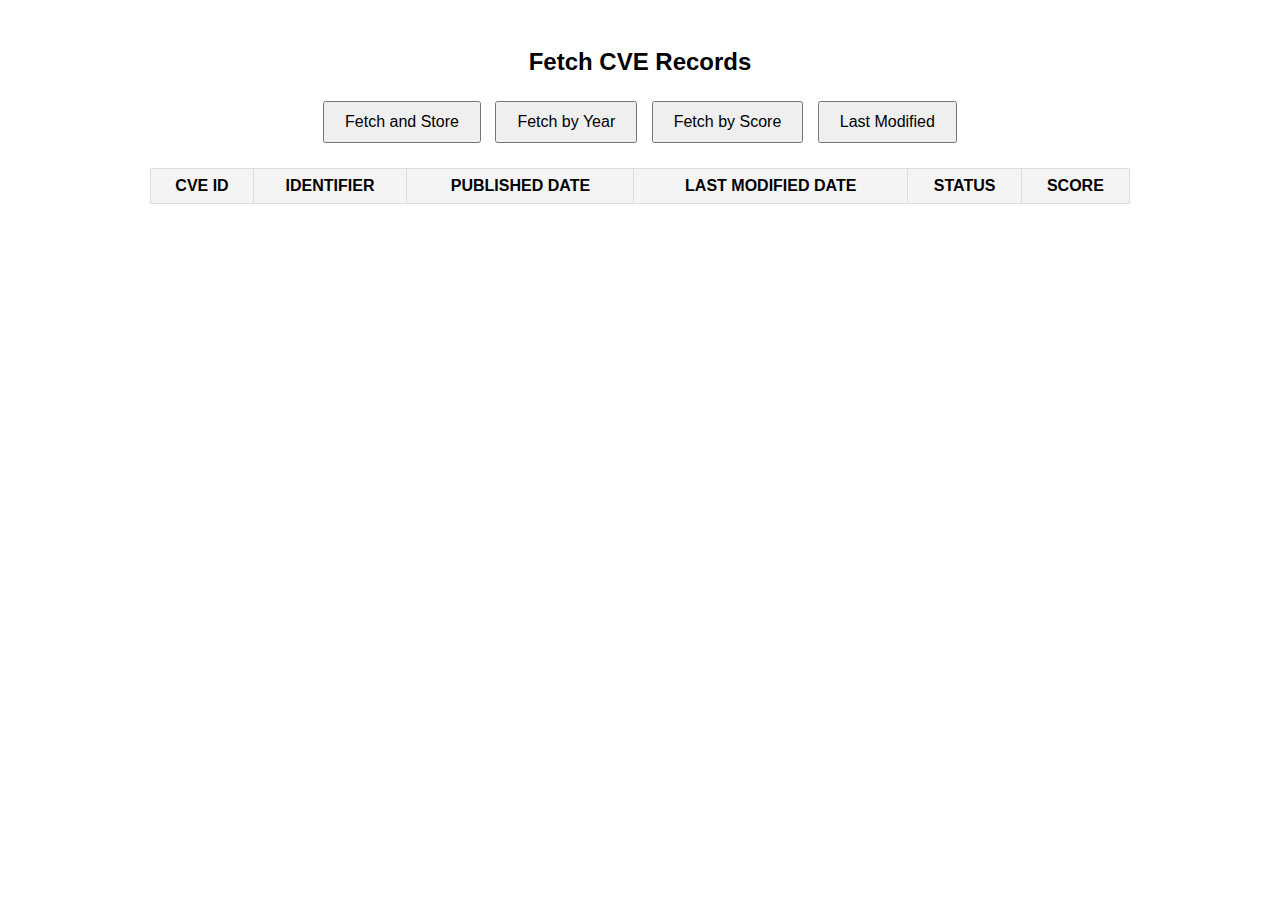
<file: FrontEnd/index.html>
<!DOCTYPE html>
<html lang="en">

<head>
    <meta charset="UTF-8">
    <meta name="viewport" content="width=device-width, initial-scale=1.0">
    <title>Fetch and Display CVE Records</title>
    <link rel="stylesheet" href="styles.css">
    <script src="script.js"></script>
</head>

<body>

    <h2>Fetch CVE Records</h2>

    <div>
        <button onclick="fetchApi()">Fetch and Store</button>
        <button onclick="getCvesByYear()">Fetch by Year</button>
        <button onclick="getCvesScoreAbove()">Fetch by Score</button>
        <button onclick="getCvesModifiedDaysAgo()">Last Modified</button>
    </div>

    <table id="dataTable">
        <thead>
            <tr>
                <th>CVE ID</th>
                <th>IDENTIFIER</th>
                <th>PUBLISHED DATE</th>
                <th>LAST MODIFIED DATE</th>
                <th>STATUS</th>
                <th>SCORE</th>
            </tr>
        </thead>
        <tbody>

        </tbody>
    </table>

</body>

</html>
</file>
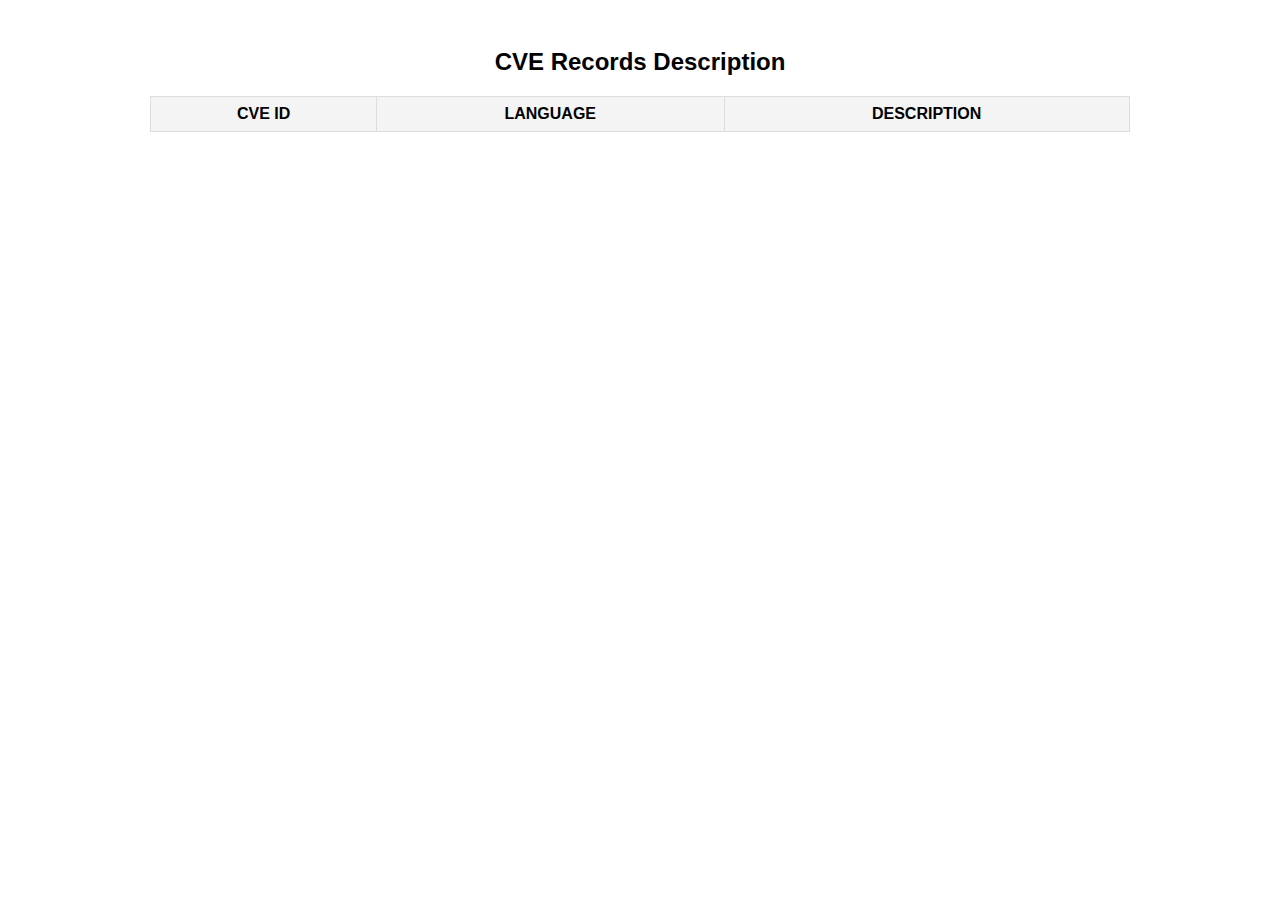
<file: FrontEnd/description.html>
<!DOCTYPE html>
<html lang="en">

<head>
    <meta charset="UTF-8">
    <meta name="viewport" content="width=device-width, initial-scale=1.0">
    <title>Fetch and Display CVE Records</title>
    <link rel="stylesheet" href="styles.css">
    <script src="script.js"></script>
</head>

<body>

    <h2>CVE Records Description</h2>

    <table id="descTable">
        <thead>
            <tr>
                <th>CVE ID</th>
                <th>LANGUAGE</th>
                <th>DESCRIPTION</th>
            </tr>
        </thead>
        <tbody>

        </tbody>
    </table>

</body>

</html>
</file>
<file: FrontEnd/styles.css>
body {
    font-family: Arial, sans-serif;
    text-align: center;
    padding: 20px;
}

table {
    width: 80%;
    margin: 20px auto;
    border-collapse: collapse;
}

table,
th,
td {
    border: 1px solid #ddd;
}

th,
td {
    padding: 8px;
    text-align: center;
}

th {
    background-color: #f4f4f4;
}

button {
    padding: 10px 20px;
    margin: 5px;
    font-size: 16px;
    cursor: pointer;
}
</file>
